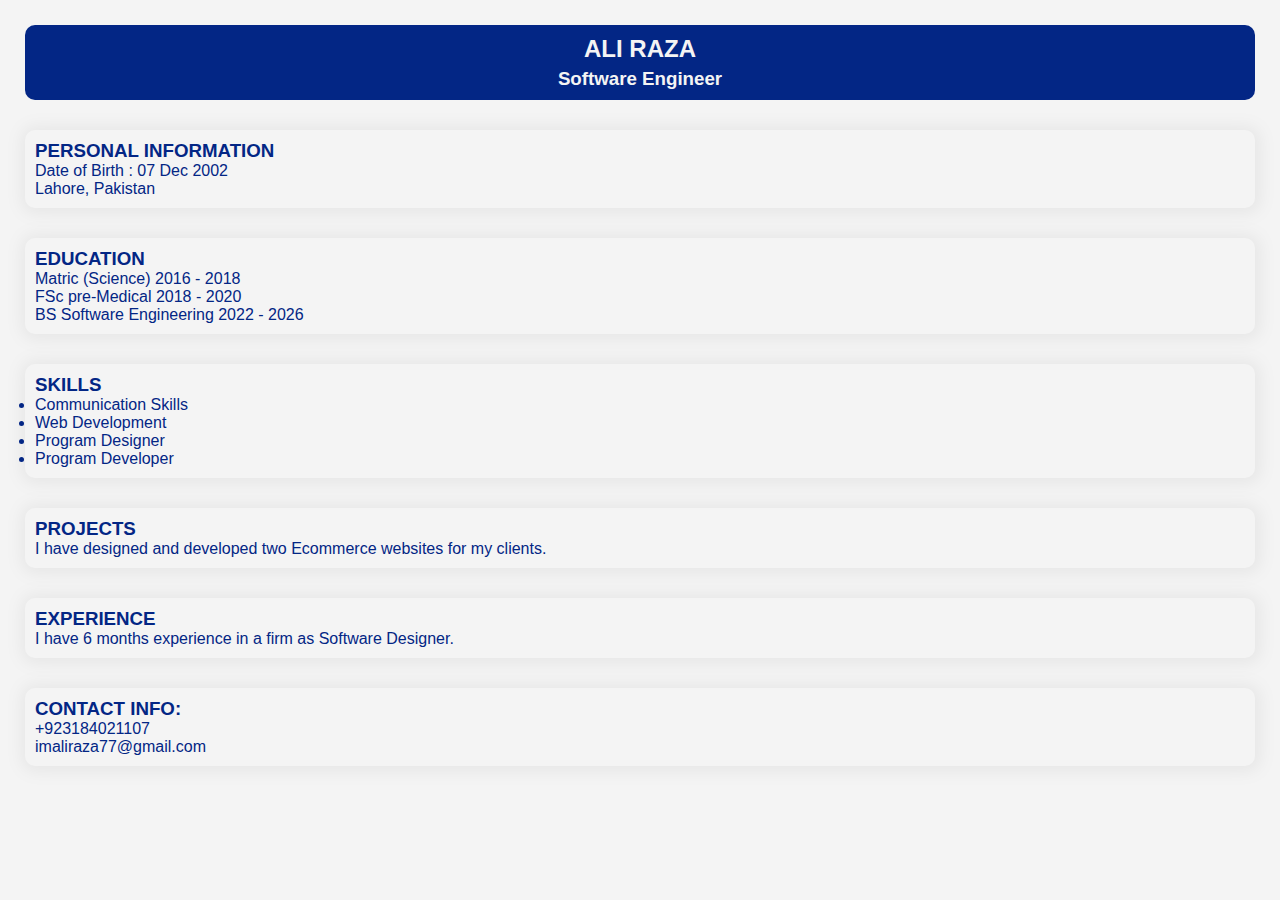
<file: Assignment_1/index.html>
<!DOCTYPE html>
<html lang="en">
<head>
    <meta charset="UTF-8">
    <meta name="viewport" content="width=device-width, initial-scale=1.0">
    <title>CV</title>
    <link rel="stylesheet" href="style.css">
</head>
<body>
    <article class="body">
        <h2 class="name">

        ALI RAZA

        </h2>
        <h3 class="prof"> Software Engineer </h3>
        
    </article>
    <div class="personal-info">

<h3 class="sub-heading">
PERSONAL INFORMATION
</h3>
<p class="dob">
Date of Birth : 07 Dec 2002
</p>
<p class="address">

Lahore, Pakistan

</p>



    </div>

    <div class="education">

        <h3 class="edu-sub-heading">
       EDUCATION
        </h3>
        <p class="matric">
        Matric (Science) 2016 - 2018
        </p>
        <p class="FSc">
        
        FSc pre-Medical 2018 - 2020
        
        </p>
        <p class="bs-program">
        
            BS Software Engineering 2022 - 2026
            
            </p>
        
            </div>


            <div class="skills">

                <h3 class="skills-sub-heading">

                SKILLS

                </h3>
                <p class="communication">

                <li class="1">Communication Skills</li>
                <li class="2">Web Development</li>
                <li class="3">Program Designer</li>
                <li class="4">Program Developer</li>
                
                
                    </div>


                    <div class="projects">

                        <h3 class="projects-sub-heading">
                        PROJECTS
                        </h3>
                        <p class="p1">
                       I have designed and developed two Ecommerce websites for my clients. 
                        </p>
                    </div>

                    <div class="experience">

                        <h3 class="experience-sub-heading">
                        EXPERIENCE
                        </h3>
                        <p class="p1">
                       I have 6 months experience in a firm as Software Designer. 
                        </p>
                    </div>

                    <div class="contact">
                        <ul>
                            <h3>
CONTACT INFO:

</h3>
                        <p class="cell">
                        +923184021107
                        </p>
                        <p class="email">
                        imaliraza77@gmail.com
                        </p>
                    </ul>

                    </div>


                        
</body>
</html>
</file>
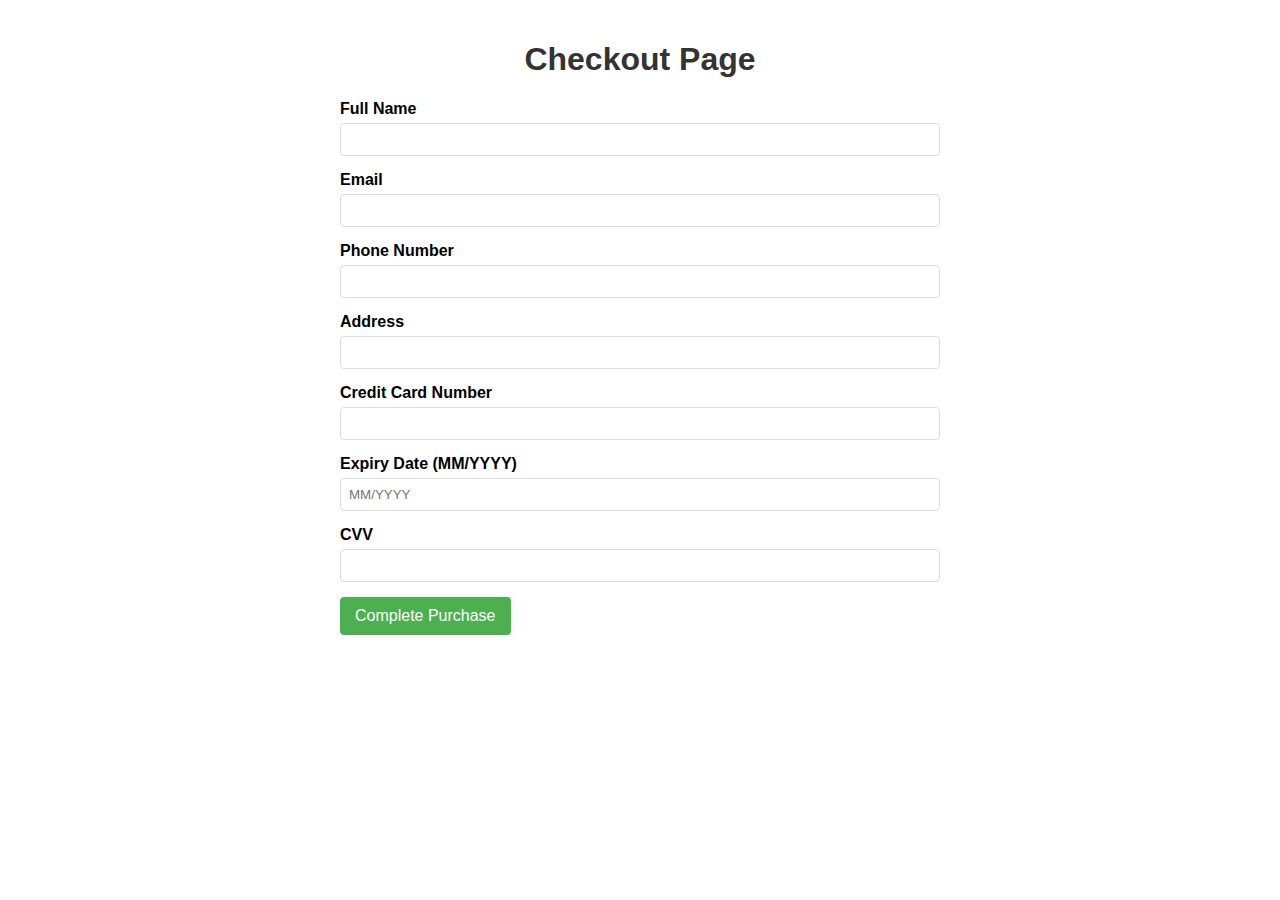
<file: Lab_Task_2/index.html>
<!DOCTYPE html>
<html lang="en">
  <head>
    <meta charset="UTF-8" />
    <meta name="viewport" content="width=device-width, initial-scale=1.0" />
    <title>Checkout Page</title>
    <style>
      body {
        font-family: Arial, sans-serif;
        max-width: 600px;
        margin: 0 auto;
        padding: 20px;
      }
      h1 {
        text-align: center;
        color: #333;
      }
      .form-group {
        margin-bottom: 15px;
      }
      label {
        display: block;
        margin-bottom: 5px;
        font-weight: bold;
      }
      input {
        width: 100%;
        padding: 8px;
        border: 1px solid #ddd;
        border-radius: 4px;
        box-sizing: border-box;
      }
      button {
        background-color: #4caf50;
        color: white;
        padding: 10px 15px;
        border: none;
        border-radius: 4px;
        cursor: pointer;
        font-size: 16px;
      }
      button:hover {
        background-color: #45a049;
      }
      .error {
        color: red;
        font-size: 12px;
        margin-top: 5px;
        display: none;
      }
      input.invalid {
        border: 1px solid red;
      }
      .success-message {
        color: green;
        text-align: center;
        display: none;
        margin-top: 20px;
      }
    </style>
  </head>
  <body>
    <h1>Checkout Page</h1>

    <form id="checkoutForm">
      <div class="form-group">
        <label for="fullName">Full Name</label>
        <input type="text" id="fullName" pattern="[A-Za-z ]+" required />
        <span class="error" id="fullNameError"
          >Please enter a valid name (letters only)</span
        >
      </div>

      <div class="form-group">
        <label for="email">Email</label>
        <input type="email" id="email" required />
        <span class="error" id="emailError"
          >Please enter a valid email address</span
        >
      </div>

      <div class="form-group">
        <label for="phone">Phone Number</label>
        <input
          type="tel"
          id="phone"
          pattern="[0-9]+"
          minlength="10"
          maxlength="15"
          required
        />
        <span class="error" id="phoneError"
          >Please enter a valid phone number (10-15 digits)</span
        >
      </div>

      <div class="form-group">
        <label for="address">Address</label>
        <input type="text" id="address" required />
        <span class="error" id="addressError">Please enter your address</span>
      </div>

      <div class="form-group">
        <label for="cardNumber">Credit Card Number</label>
        <input
          type="text"
          id="cardNumber"
          pattern="[0-9]{16}"
          maxlength="16"
          required
        />
        <span class="error" id="cardNumberError"
          >Please enter a valid 16-digit card number</span
        >
      </div>

      <div class="form-group">
        <label for="expiryDate">Expiry Date (MM/YYYY)</label>
        <input
          type="text"
          id="expiryDate"
          pattern="(0[1-9]|1[0-2])\/20[2-9][0-9]"
          placeholder="MM/YYYY"
          required
        />
        <span class="error" id="expiryDateError"
          >Please enter a valid future expiry date (MM/YYYY)</span
        >
      </div>

      <div class="form-group">
        <label for="cvv">CVV</label>
        <input type="text" id="cvv" pattern="[0-9]{3}" maxlength="3" required />
        <span class="error" id="cvvError"
          >Please enter a valid 3-digit CVV</span
        >
      </div>

      <button type="submit">Complete Purchase</button>
    </form>

    <div id="successMessage" class="success-message">
      Thank you for your purchase! Your order has been successfully placed.
    </div>

    <script>
      const form = document.getElementById("checkoutForm");
      const successMessage = document.getElementById("successMessage");

      form.addEventListener("submit", function (event) {
        event.preventDefault();

        if (validateForm()) {
          successMessage.style.display = "block";
          form.reset();
          clearErrors();
        }
      });

      function validateForm() {
        let isValid = true;
        clearErrors();

        const fullName = document.getElementById("fullName");
        if (!fullName.checkValidity()) {
          showError(fullName, "fullNameError");
          isValid = false;
        }

        const email = document.getElementById("email");
        if (!email.checkValidity()) {
          showError(email, "emailError");
          isValid = false;
        }

        const phone = document.getElementById("phone");
        if (!phone.checkValidity()) {
          showError(phone, "phoneError");
          isValid = false;
        }

        const address = document.getElementById("address");
        if (!address.checkValidity()) {
          showError(address, "addressError");
          isValid = false;
        }

        const cardNumber = document.getElementById("cardNumber");
        if (!cardNumber.checkValidity()) {
          showError(cardNumber, "cardNumberError");
          isValid = false;
        }

        const expiryDate = document.getElementById("expiryDate");
        if (
          !expiryDate.checkValidity() ||
          !validateExpiryDate(expiryDate.value)
        ) {
          showError(expiryDate, "expiryDateError");
          isValid = false;
        }

        const cvv = document.getElementById("cvv");
        if (!cvv.checkValidity()) {
          showError(cvv, "cvvError");
          isValid = false;
        }

        return isValid;
      }

      function validateExpiryDate(value) {
        if (!/^(0[1-9]|1[0-2])\/20[2-9][0-9]$/.test(value)) {
          return false;
        }

        const parts = value.split("/");
        const month = parseInt(parts[0], 10);
        const year = parseInt(parts[1], 10);

        const now = new Date();
        const currentMonth = now.getMonth() + 1;
        const currentYear = now.getFullYear();

        if (
          year < currentYear ||
          (year === currentYear && month < currentMonth)
        ) {
          return false;
        }

        return true;
      }

      function showError(inputElement, errorId) {
        inputElement.classList.add("invalid");
        document.getElementById(errorId).style.display = "block";
      }

      function clearErrors() {
        const errorElements = document.querySelectorAll(".error");
        const inputElements = document.querySelectorAll("input");

        errorElements.forEach(function (element) {
          element.style.display = "none";
        });

        inputElements.forEach(function (element) {
          element.classList.remove("invalid");
        });

        successMessage.style.display = "none";
      }

      const inputs = document.querySelectorAll("input");
      inputs.forEach(function (input) {
        input.addEventListener("input", function () {
          if (this.classList.contains("invalid")) {
            if (this.checkValidity()) {
              this.classList.remove("invalid");
              document.getElementById(this.id + "Error").style.display = "none";
            }
          }
        });
      });
    </script>
  </body>
</html>
</file>
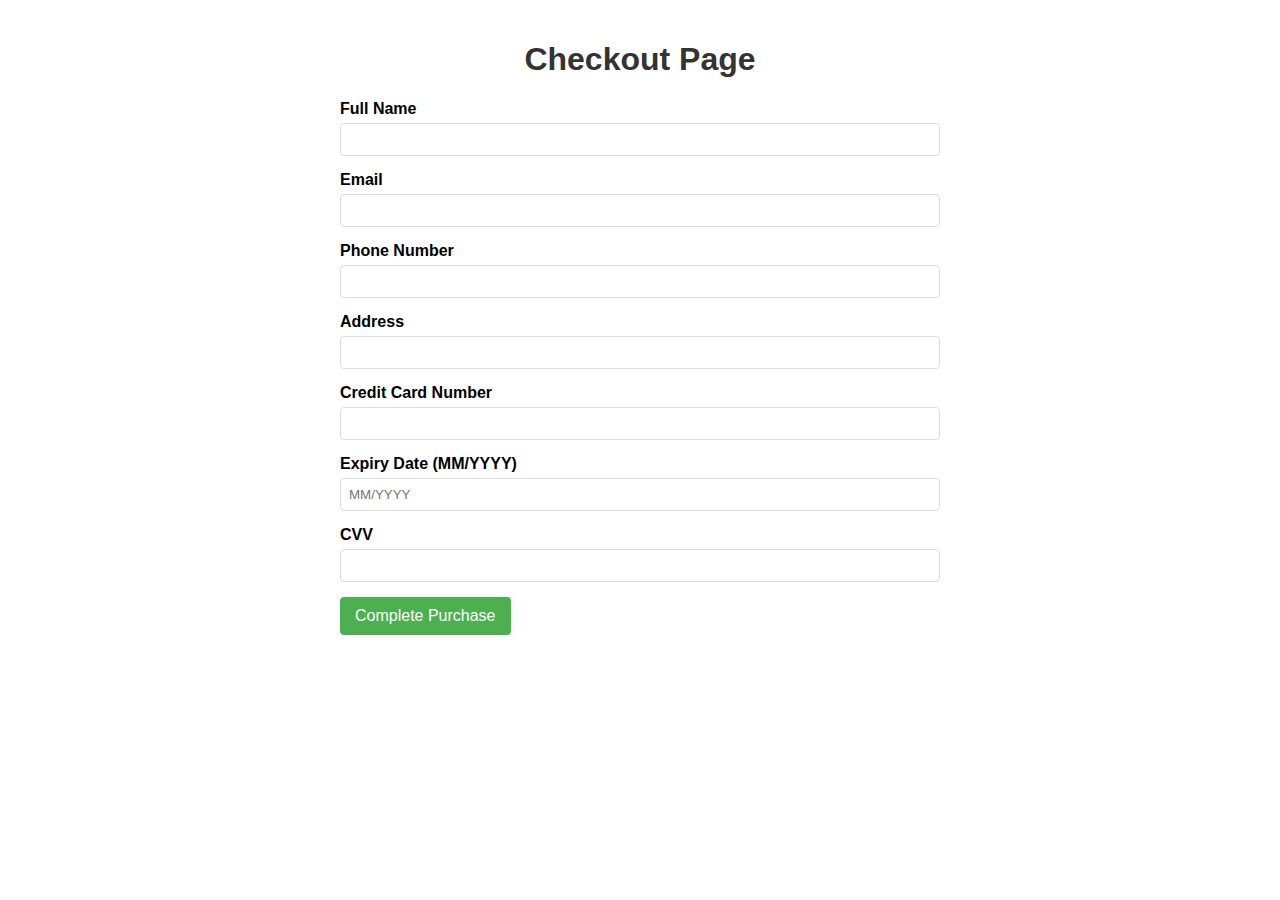
<file: lab_midterm_exam/Lab_Task_2/index.html>
<!DOCTYPE html>
<html lang="en">
<head>
    <meta charset="UTF-8">
    <meta name="viewport" content="width=device-width, initial-scale=1.0">
    <title>Checkout Page</title>
    <style>
        body {
            font-family: Arial, sans-serif;
            max-width: 600px;
            margin: 0 auto;
            padding: 20px;
        }
        h1 {
            text-align: center;
            color: #333;
        }
        .form-group {
            margin-bottom: 15px;
        }
        label {
            display: block;
            margin-bottom: 5px;
            font-weight: bold;
        }
        input {
            width: 100%;
            padding: 8px;
            border: 1px solid #ddd;
            border-radius: 4px;
            box-sizing: border-box;
        }
        button {
            background-color: #4CAF50;
            color: white;
            padding: 10px 15px;
            border: none;
            border-radius: 4px;
            cursor: pointer;
            font-size: 16px;
        }
        button:hover {
            background-color: #45a049;
        }
        .error {
            color: red;
            font-size: 12px;
            margin-top: 5px;
            display: none;
        }
        input.invalid {
            border: 1px solid red;
        }
        .success-message {
            color: green;
            text-align: center;
            display: none;
            margin-top: 20px;
        }
    </style>
</head>
<body>
    <h1>Checkout Page</h1>
    
    <form id="checkoutForm">
        <div class="form-group">
            <label for="fullName">Full Name</label>
            <input type="text" id="fullName" pattern="[A-Za-z ]+" required>
            <span class="error" id="fullNameError">Please enter a valid name (letters only)</span>
        </div>
        
        <div class="form-group">
            <label for="email">Email</label>
            <input type="email" id="email" required>
            <span class="error" id="emailError">Please enter a valid email address</span>
        </div>
        
        <div class="form-group">
            <label for="phone">Phone Number</label>
            <input type="tel" id="phone" pattern="[0-9]+" minlength="10" maxlength="15" required>
            <span class="error" id="phoneError">Please enter a valid phone number (10-15 digits)</span>
        </div>
        
        <div class="form-group">
            <label for="address">Address</label>
            <input type="text" id="address" required>
            <span class="error" id="addressError">Please enter your address</span>
        </div>
        
        <div class="form-group">
            <label for="cardNumber">Credit Card Number</label>
            <input type="text" id="cardNumber" pattern="[0-9]{16}" maxlength="16" required>
            <span class="error" id="cardNumberError">Please enter a valid 16-digit card number</span>
        </div>
        
        <div class="form-group">
            <label for="expiryDate">Expiry Date (MM/YYYY)</label>
            <input type="text" id="expiryDate" pattern="(0[1-9]|1[0-2])\/20[2-9][0-9]" placeholder="MM/YYYY" required>
            <span class="error" id="expiryDateError">Please enter a valid future expiry date (MM/YYYY)</span>
        </div>
        
        <div class="form-group">
            <label for="cvv">CVV</label>
            <input type="text" id="cvv" pattern="[0-9]{3}" maxlength="3" required>
            <span class="error" id="cvvError">Please enter a valid 3-digit CVV</span>
        </div>
        
        <button type="submit">Complete Purchase</button>
    </form>
    
    <div id="successMessage" class="success-message">
        Thank you for your purchase! Your order has been successfully placed.
    </div>
    
    <script>
        const form = document.getElementById('checkoutForm');
        const successMessage = document.getElementById('successMessage');
        
        form.addEventListener('submit', function(event) {
            event.preventDefault();
            
            if (validateForm()) {
                successMessage.style.display = 'block';
                form.reset();
                clearErrors();
            }
        });
        
        function validateForm() {
            let isValid = true;
            clearErrors();
            
            const fullName = document.getElementById('fullName');
            if (!fullName.checkValidity()) {
                showError(fullName, 'fullNameError');
                isValid = false;
            }
            
            const email = document.getElementById('email');
            if (!email.checkValidity()) {
                showError(email, 'emailError');
                isValid = false;
            }
            
            const phone = document.getElementById('phone');
            if (!phone.checkValidity()) {
                showError(phone, 'phoneError');
                isValid = false;
            }
            
            const address = document.getElementById('address');
            if (!address.checkValidity()) {
                showError(address, 'addressError');
                isValid = false;
            }
            
            const cardNumber = document.getElementById('cardNumber');
            if (!cardNumber.checkValidity()) {
                showError(cardNumber, 'cardNumberError');
                isValid = false;
            }
            
            const expiryDate = document.getElementById('expiryDate');
            if (!expiryDate.checkValidity() || !validateExpiryDate(expiryDate.value)) {
                showError(expiryDate, 'expiryDateError');
                isValid = false;
            }
            
            const cvv = document.getElementById('cvv');
            if (!cvv.checkValidity()) {
                showError(cvv, 'cvvError');
                isValid = false;
            }
            
            return isValid;
        }
        
        function validateExpiryDate(value) {
            if (!/^(0[1-9]|1[0-2])\/20[2-9][0-9]$/.test(value)) {
                return false;
            }
            
            const parts = value.split('/');
            const month = parseInt(parts[0], 10);
            const year = parseInt(parts[1], 10);
            
            const now = new Date();
            const currentMonth = now.getMonth() + 1;
            const currentYear = now.getFullYear();
            
            if (year < currentYear || (year === currentYear && month < currentMonth)) {
                return false;
            }
            
            return true;
        }
        
        function showError(inputElement, errorId) {
            inputElement.classList.add('invalid');
            document.getElementById(errorId).style.display = 'block';
        }
        
        function clearErrors() {
            const errorElements = document.querySelectorAll('.error');
            const inputElements = document.querySelectorAll('input');
            
            errorElements.forEach(function(element) {
                element.style.display = 'none';
            });
            
            inputElements.forEach(function(element) {
                element.classList.remove('invalid');
            });
            
            successMessage.style.display = 'none';
        }
        
        const inputs = document.querySelectorAll('input');
        inputs.forEach(function(input) {
            input.addEventListener('input', function() {
                if (this.classList.contains('invalid')) {
                    if (this.checkValidity()) {
                        this.classList.remove('invalid');
                        document.getElementById(this.id + 'Error').style.display = 'none';
                    }
                }
            });
        });
    </script>
</body>
</html>
</file>
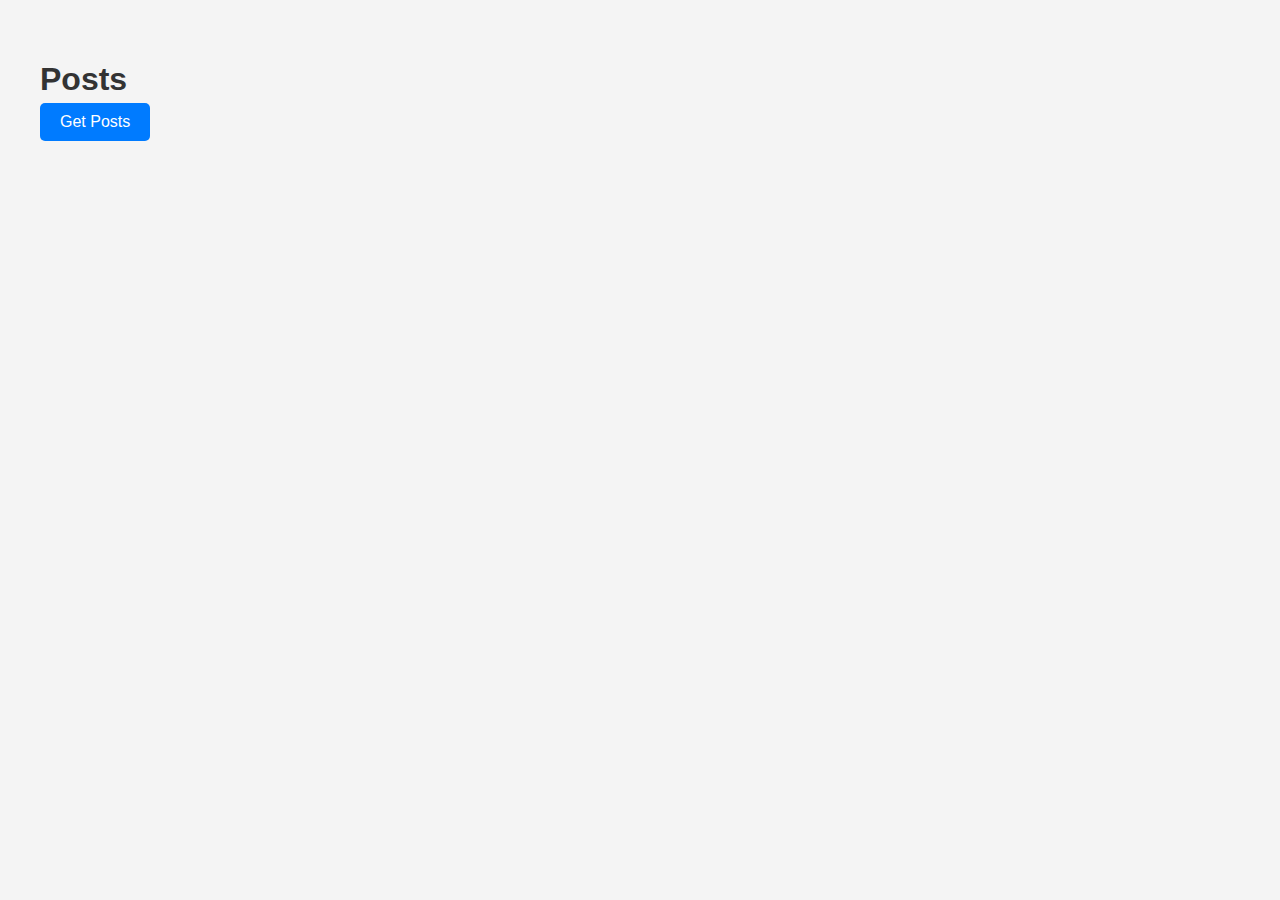
<file: API_lab_task/inedx.html>
<!DOCTYPE html>
<html lang="en">
<head>
    <meta charset="UTF-8">
    <meta name="viewport" content="width=device-width, initial-scale=1.0">
    <link rel="stylesheet" href="style.css">
    <script src="https://code.jquery.com/jquery-3.7.1.min.js" integrity="sha256-/JqT3SQfawRcv/BIHPThkBvs0OEvtFFmqPF/lYI/Cxo=" crossorigin="anonymous"></script>
    <title>Document</title>
</head>
<body>
    <script>
        function doBindings(){
            $("#btn").on("click",fetchBtnClicked)

        }
        window.onload = doBindings

        function fetchBtnClicked(){
            console.log("button clicked")
            $.ajax(
                {
                    url:"https://jsonplaceholder.typicode.com/posts",
                    success:displayPosts
                }
        )
        }
        

        function displayPosts(data){
            for (let index = 0; index < data.length; index++) {
                const post = data[index];
                $("#posts").append(`
                <div>
                <h3>Id: ${post.id}</h1>
                <h4>Title: ${post.title}</h1>
                <p>Body: ${post.body}</p>
                </div>
                `)
            }
        }
    </script>

    <h1>Posts</h21><br>
        <button id="btn">Get Posts</button>
        <div id="posts"></div>
</body>
</html>
</file>
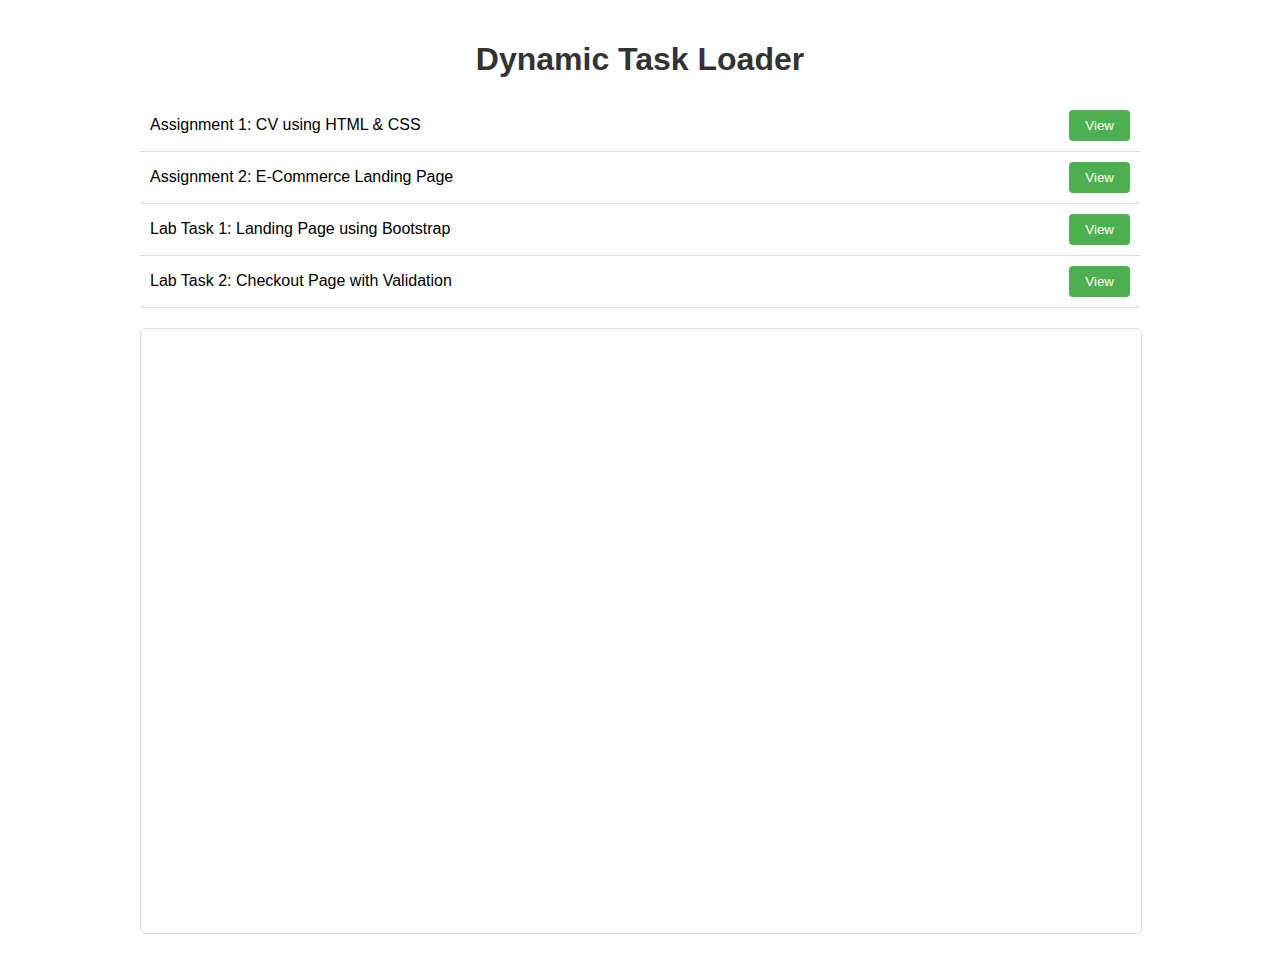
<file: lab_midterm_exam/task_loader.html>
<!DOCTYPE html>
<html lang="en">
  <head>
    <meta charset="UTF-8" />
    <meta name="viewport" content="width=device-width, initial-scale=1.0" />
    <title>Dynamic Task Loader</title>
    <style>
      body {
        font-family: Arial, sans-serif;
        max-width: 1000px;
        margin: 0 auto;
        padding: 20px;
      }
      h1 {
        color: #333;
        text-align: center;
      }
      .task-list {
        margin-bottom: 20px;
      }
      .task-item {
        display: flex;
        justify-content: space-between;
        align-items: center;
        padding: 10px;
        border-bottom: 1px solid #ddd;
      }
      .view-btn {
        background-color: #4caf50;
        color: white;
        border: none;
        padding: 8px 16px;
        cursor: pointer;
        border-radius: 4px;
      }
      .view-btn:hover {
        background-color: rgb(2, 82, 6);
      }
      .iframe-container {
        width: 100%;
        margin-top: 20px;
        border: 1px solid #ddd;
        border-radius: 5px;
        overflow: hidden;
      }
      iframe {
        border: none;
        width: 100%;
        height: 600px;
      }
    </style>
  </head>
  <body>
    <h1>Dynamic Task Loader</h1>

    <div class="task-list">
      <div class="task-item">
        <span>Assignment 1: CV using HTML & CSS</span>
        <button class="view-btn" onclick="loadTask('assignment_1/index.html')">
          View
        </button>
      </div>
      <div class="task-item">
        <span>Assignment 2: E-Commerce Landing Page</span>
        <button class="view-btn" onclick="loadTask('assignment_2/index.html')">
          View
        </button>
      </div>
      <div class="task-item">
        <span>Lab Task 1: Landing Page using Bootstrap</span>
        <button class="view-btn" onclick="loadTask('lab_task_1/index.html')">
          View
        </button>
      </div>
      <div class="task-item">
        <span>Lab Task 2: Checkout Page with Validation</span>
        <button class="view-btn" onclick="loadTask('lab_task_2/index.html')">
          View
        </button>
      </div>
    </div>

    <div class="iframe-container">
      <iframe id="taskFrame" src="about:blank"></iframe>
    </div>

    <script>
      function loadTask(url) {
        document.getElementById("taskFrame").src = url;
      }
    </script>
  </body>
</html>
</file>
<file: Assignment_1/style.css>
*{
    margin:0;
    padding:0;

}



body {
    font-family: Arial;
    margin: 15px;
    padding: 10px;
    background-color: #f4f4f4;
    color: #032685;
}

article.body{ 

    text-align: center;
    color: #f4f4f4;
 padding-top: 10px;
 padding-bottom: 10px;
    background-color: #032685;
    border-radius: 10px;
    padding: 10;
}

.prof{

padding-top: 5px;

}

.personal-info{
    margin-top: 30px;
    margin-bottom: 30px;
box-shadow: 1px 1px 15px 5px rgba(128, 128, 128, 0.1) ;
border-radius: 10px;
padding: 10px;

}

.education{
    margin-top: 10px;
    margin-bottom: 30px;
    box-shadow: 1px 1px 15px 5px rgba(128, 128, 128, 0.1) ;
border-radius: 10px;
padding: 10px;
}

.skills{
    margin-top: 10px;
    margin-bottom: 30px;
    box-shadow: 1px 1px 15px 5px rgba(128, 128, 128, 0.1) ;
border-radius: 10px;
padding: 10px;
}

.projects{

    margin-top: 10px;
    margin-bottom: 30px;
    box-shadow: 1px 1px 15px 5px rgba(128, 128, 128, 0.1) ;
border-radius: 10px;
padding: 10px;
}

.experience{

    margin-top: 10px;
    margin-bottom: 30px;
    box-shadow: 1px 1px 15px 5px rgba(128, 128, 128, 0.1) ;
border-radius: 10px;
padding: 10px;
    
}
.contact{
    box-shadow: 1px 1px 15px 5px rgba(128, 128, 128, 0.1) ;
border-radius: 10px;
padding: 10px;
}


body.h3{
    border-bottom: #032685;

}
</file>
<file: API_lab_task/style.css>
body {
  font-family: Arial, sans-serif;
  margin: 20px;
  padding: 20px;
  background-color: #f4f4f4;
}

h1 {
  color: #333;
}

button {
  background-color: #007bff;
  color: white;
  padding: 10px 20px;
  border: none;
  cursor: pointer;
  font-size: 16px;
  border-radius: 5px;
}

button:hover {
  background-color: #0056b3;
}

#posts {
  margin-top: 20px;
}

#posts div {
  background-color: white;
  padding: 15px;
  margin-bottom: 10px;
  border-radius: 5px;
  box-shadow: 0px 0px 5px rgba(0, 0, 0, 0.1);
}

h3,
h4 {
  margin: 0 0 10px;
  color: #333;
}

p {
  margin: 0;
  color: #666;
}
</file>
